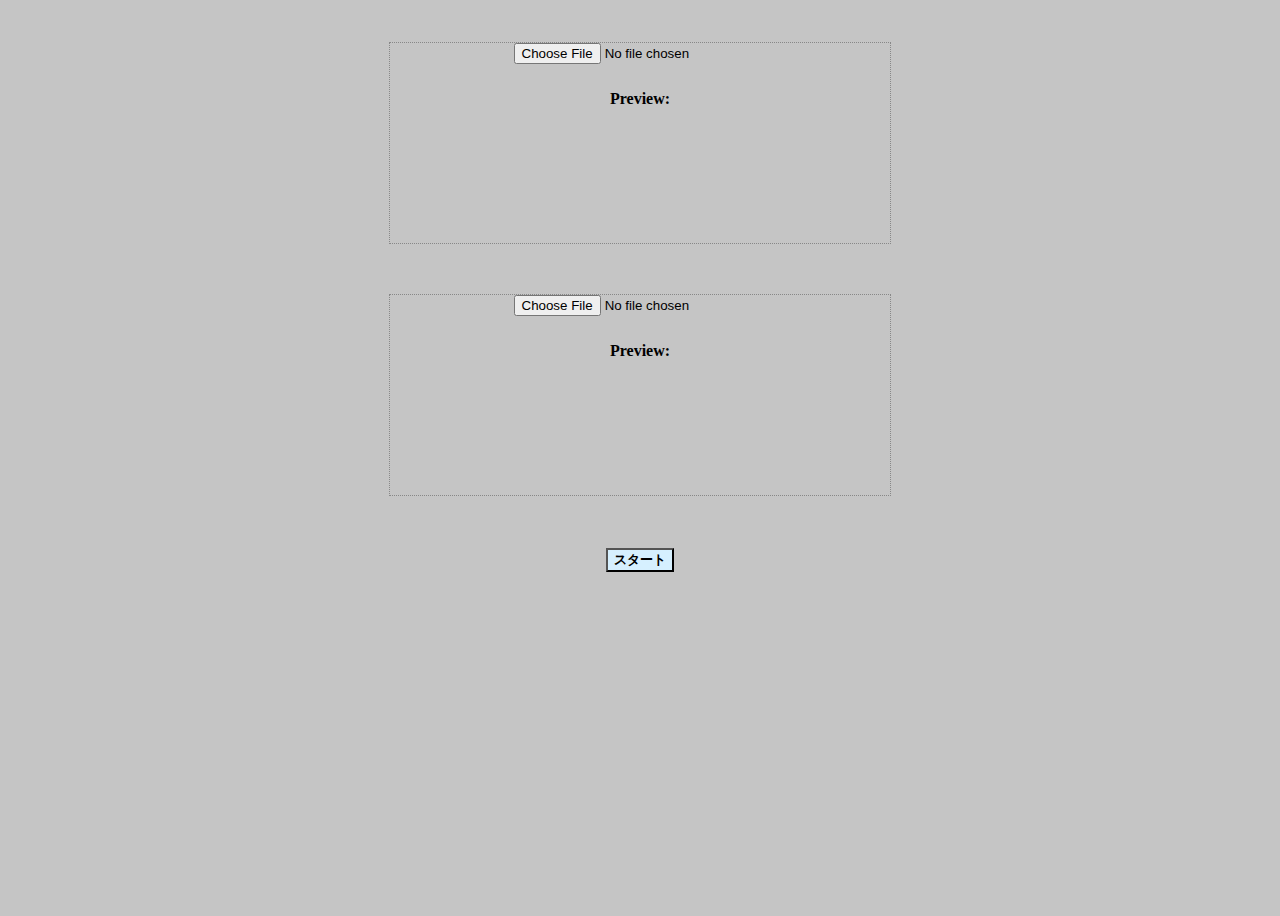
<file: index.html>
<!DOCTYPE html>
<html lang="ja">
<head>
    <meta charset="UTF-8">
    <link rel="stylesheet" href="st.css">

    <title>AIゲームコーチング（未完成）</title>



    <script>
        function previewImage(obj)
        {
            var fileReader = new FileReader();
            fileReader.onload = (function() {
                document.getElementById('preview').src = fileReader.result;
            });
            fileReader.readAsDataURL(obj.files[0]);
        }
        </script>
            <script>
                function previewImage2(obj)
                {
                    var fileReader = new FileReader();
                    fileReader.onload = (function() {
                        document.getElementById('preview2').src = fileReader.result;
                    });
                    fileReader.readAsDataURL(obj.files[0]);
                }
                </script>
</head>
<body>
    <br>

    <div id="ddarea" >
        <form>
            <input type="file" accept='image/*' onchange="previewImage(this);">
        </form>
            <p>
            Preview:<br>
            <img id="preview" src="[data-uri]" style="max-width:200px;">
            </p>
    </div>
        <br>
        <div id="ddarea" >
        <form>
            <input type="file" accept='image/*' onchange="previewImage2(this);">
        </form>
        <p>
            Preview:<br>
            <img id="preview2" src="[data-uri]" style="max-width:200px;">
        </p>
        </div>
<br><br>
        <button onclick="location.href='next.html'">スタート</button>


</body>
</html>
</file>
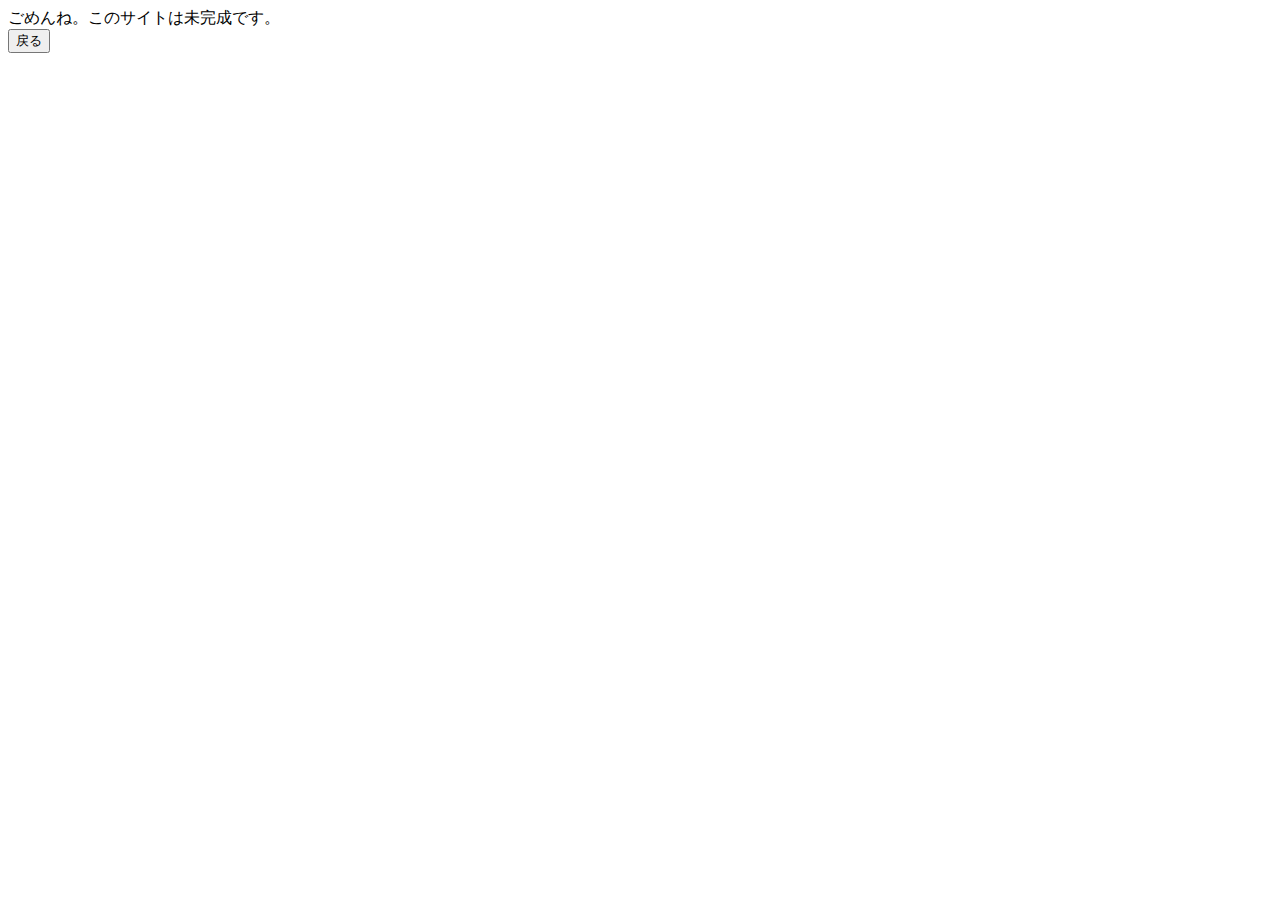
<file: next.html>
<!DOCTYPE html>
<html>
<head>
<meta charset="UTF-8">
<title>作成中！！</title>
</head>
<body>
ごめんね。このサイトは未完成です。

<br>
<button onclick="location.href='index.html'">戻る</button>

</body>
</html>
</file>
<file: st.css>
body{
    min-height: 100vh;
    background-color: rgb(197, 197, 197);
}
#ddarea{
    width:500px;
    height:200px;
    border:1px dotted #888;
    margin: 1em auto;
}
#ddarea.ddefect{
    border:1px solid #000;
}
#txtarea{
    padding:5px;
    width: 50%;
    height: 150px;
    overflow: auto;
    background: black;
    color:white;
    margin: 1em auto;
}
.txtareawrap{
    text-align:center;
    margin-bottom:1em;
}
p{
    text-align: center;
    padding: 10px 0;
    font-weight: bold;
}


button {
    display: block;
    margin: auto;
    background-color: rgb(214, 240, 255);
    font-weight: bold;


  }

form{
    text-align: center;
}
</file>
